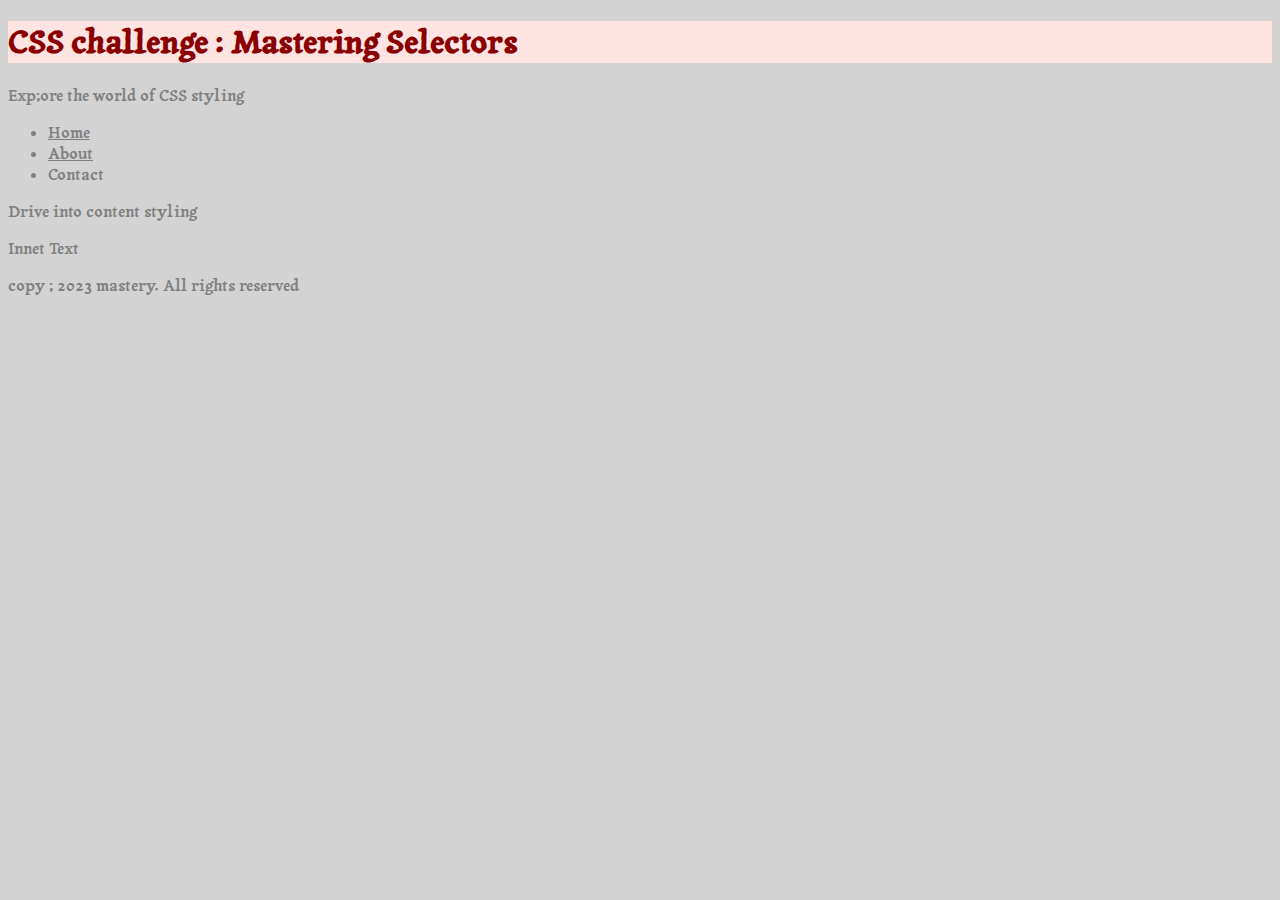
<file: index.html>
<!DOCTYPE html>
<html lang="en">
<head>
    <meta charset="UTF-8">
    <meta name="viewport" content="width=device-width, initial-scale=1.0">
    <title>Document</title>
    <link rel="stylesheet" href="style.css">
</head>
<body>
    <head>
        <h1 id="main"> CSS challenge : Mastering Selectors</h1>
        <p class="inntro"
        > Exp;ore the world of CSS styling</p>
    </head>
    <nav>
        <ul>
            <li><a class="Nav" href=""> Home</a></li>
            <li><a class="Nav" href=""> About</a></li>
            <li><aclass="Nav" href=""> Contact</a></li>
        </ul>
    </nav>
   <section>
    <p>
        Drive into content styling
    </p>
    <div class="color-box">
        <p>Innet Text</p>
    </div>
   </section>
   <footer>
    <p> copy ; 2023 mastery. All rights reserved</p>
   </footer>
</body>
</html>
</file>
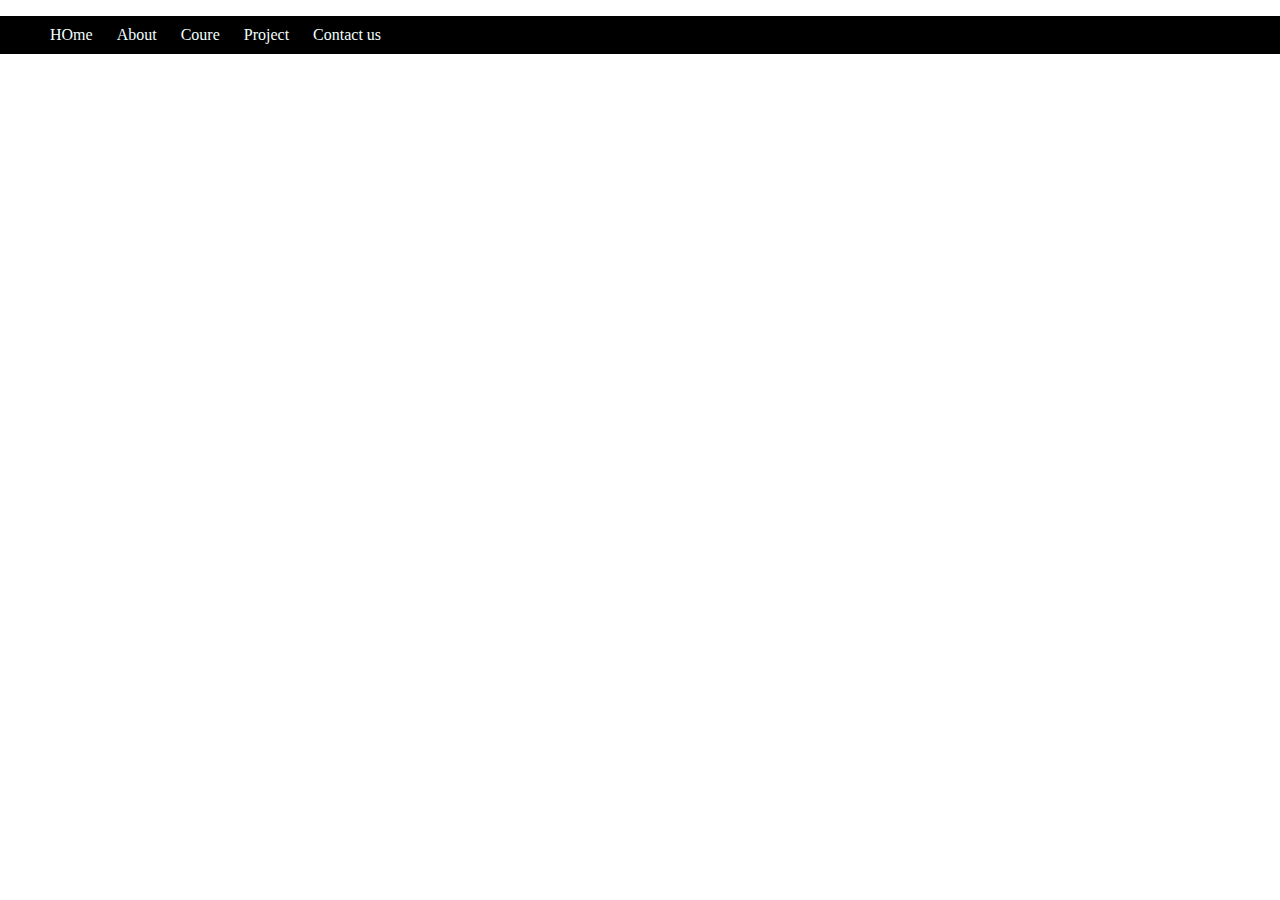
<file: dropdownnavbar.html>
<!DOCTYPE html>
<html lang="en">
<head>
    <meta charset="UTF-8">
    <meta name="viewport" content="width=device-width, initial-scale=1.0">
    <title>Document</title><link rel="stylesheet" href="downnavbar.css">
</head>
<body> <div class="main">
    <ul>
        <li>HOme</li>
        <li>About
            <div class="downbar">
                <ul>
                    <li>
                        vision
                    </li>
                    <li> Mision</li>
                </ul>

            </div>
        </li>
        <li>Coure
            <div class="downbar">
                <ul>
                    <li> Accounting</li>
                    <li> Matth</li>
                    <li> Economics</li>
                    <li> Business Law</li>
                </ul>
            </div>
        </li>
        <li>Project</li>
        <li>Contact us
            <div class="downbar">
                <ul>
                   <li>Whatsapp</li>
                   <li>Facebook</li>
                </ul>
            </div>
        </li>
    </ul>
    </div>
</body>
</html>
</file>
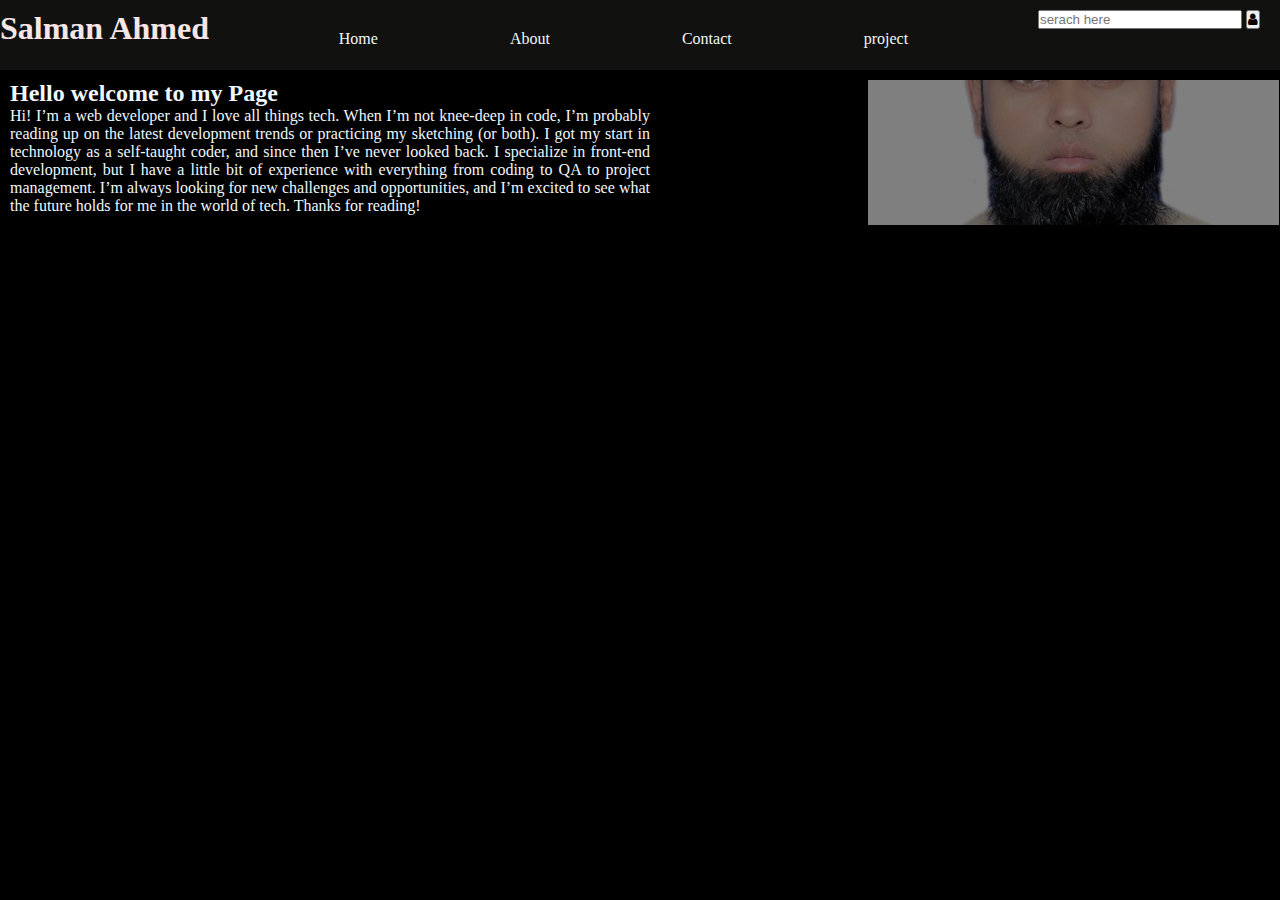
<file: login.html>
<!DOCTYPE html>
<html lang="en">

<head>
    <meta charset="UTF-8">
    <meta name="viewport" content="width=device-width, initial-scale=1.0">
    <title>Document</title>
    <link rel="stylesheet" href="cv.css">
   <link rel="stylesheet" href="https://cdnjs.cloudflare.com/ajax/libs/font-awesome/4.7.0/css/font-awesome.min.css"/>
</head>

<body>
<div class="navbar">
    <div>
        <H1>Salman Ahmed</H1>
    </div>
    <div class="ancar">
       <ul>
         <li><a href="">Home</a></li>
         <li><a href="">About
            <ul class="dropdown">
                <li><a href=""> Vision</a></li>
                <li><a href=""> mission</a></li>
            </ul>
            </a></li>
        <li><a href="">Contact</a> </li>
         <li><a href=""> project</a> </li>
       </ul>
    </div>
    <div class="serach">
        <input type="text" placeholder="serach here">
        <button><i class="fa solid fa-user"></i></button>
    </div>
</div>
<div class="body">
    <div class="info">
        <h2> Hello welcome to my Page</h2>
        <p>Hi! I’m a web developer and I love all things tech. When I’m not knee-deep in code, I’m probably reading up on the latest development trends or practicing my sketching (or both).

I got my start in technology as a self-taught coder, and since then I’ve never looked back. I specialize in front-end development, but I have a little bit of experience with everything from coding to QA to project management.

I’m always looking for new challenges and opportunities, and I’m excited to see what the future holds for me in the world of tech. Thanks for reading!</p>
    </div>
    <div class="pic">
    
    </div>
</div>

</html>
</file>
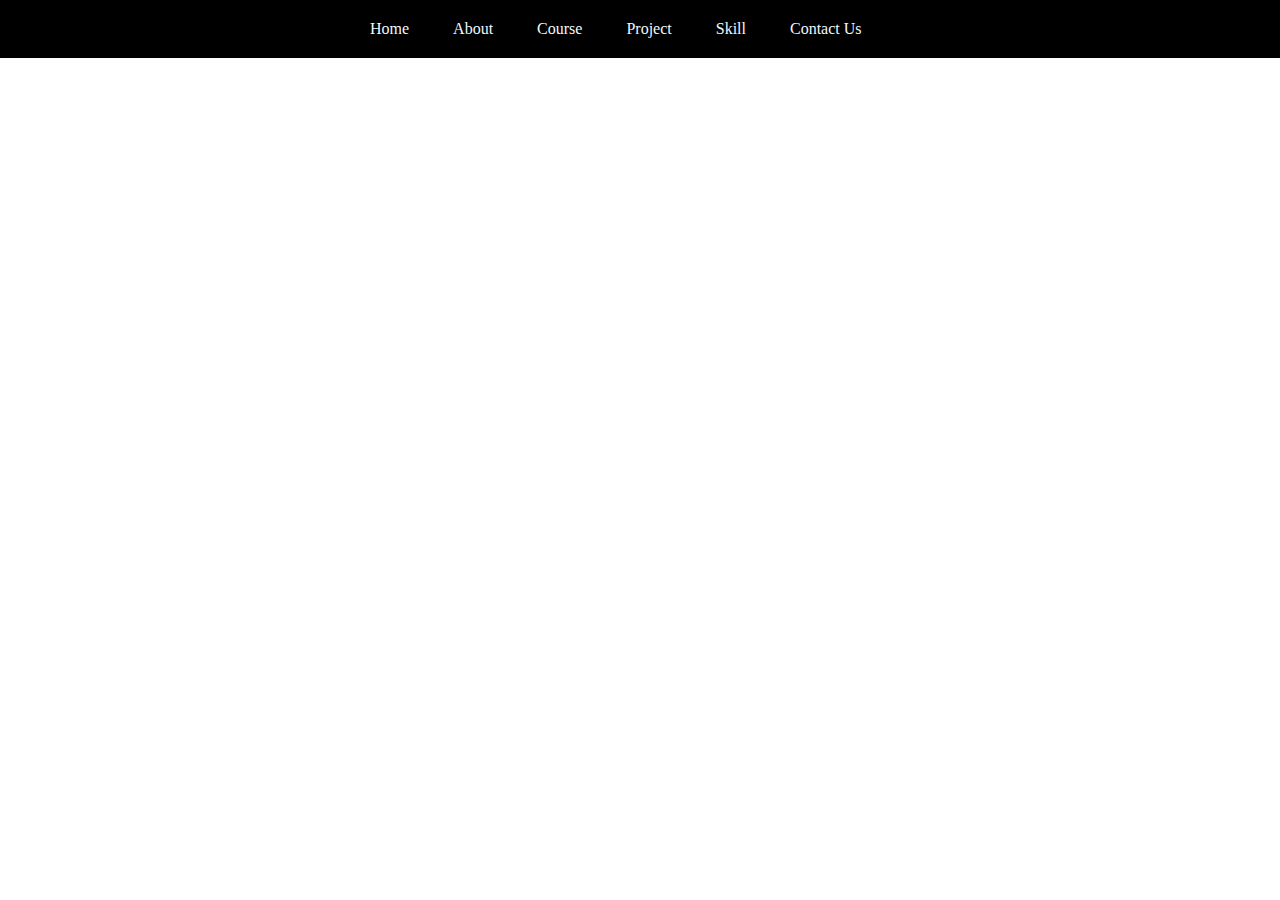
<file: new.html>
<!DOCTYPE html>
<html lang="en">
<head>
    <meta charset="UTF-8">
    <meta name="viewport" content="width=device-width, initial-scale=1.0">
    <title>Document</title>
    <link rel="stylesheet" href="abc.css">
</head>
<body> 

    

    <ul >
        <li>Home </li>
        <li>About
            <div class="downbar">
                <ul>
                    <li> Vision</li>
                    <li>Mission</li>
                </ul>
            </div>
        </li>
        <li>Course</li>
        <li>Project</li>
        <li>Skill 
            <div class="downskill">
                <ul>
                    <li>DIT</li>
                    <li>Short Hand</li>
                    <li>English Speaking</li>
                    <li>Web Development
                        <div class="su-bdownskill">
                            <ul>
                                <li>Frantan</li>
                                <li>Backant</li>
                            </ul>
                        </div>
                    </li>
                </ul>
            </div>
        </li>
        <li>Contact Us
            <div class="sub-contact">
                <ul>
                    <li>Whatsapp</li>
                    <li>Facebook</li>
                    <li>Email</li>
                </ul>
            </div>
        </li>
    </ul>
</body>
</html>
</file>
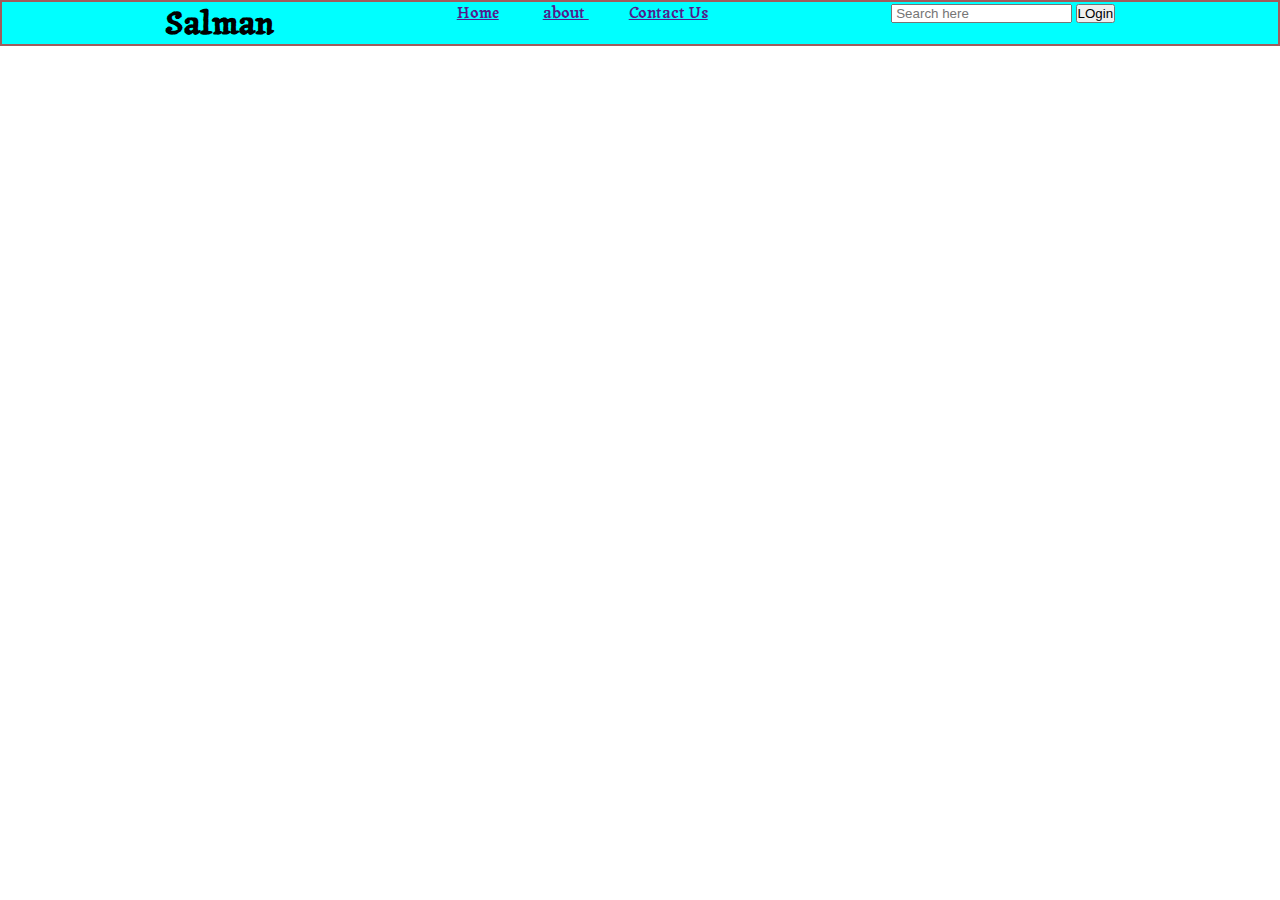
<file: practics.html>
<!DOCTYPE html>
<html lang="en">
<head>
    <meta charset="UTF-8">
    <meta name="viewport" content="width=device-width, initial-scale=1.0">
    <title>Document</title>
    <link rel="stylesheet" href="stye.css">
    <link rel="preconnect" href="https://fonts.googleapis.com">
<link rel="preconnect" href="https://fonts.gstatic.com" crossorigin>
<link href="https://fonts.googleapis.com/css2?family=Comic+Relief:wght@400;700&family=Tagesschrift&display=swap" rel="stylesheet">
</head>
<body>
   

<div class="main">
    <h1> Salman</h1>
    <div class="inner">
<a href="">Home</a>
<a href=""> about </a>
<a href="">Contact Us</a>
    </div>
    <div class="ser">
        <input type="search" name="" id="" placeholder=" Search here">
        <button> LOgin</button>
    </div>
</div>

</body>
</html>
</file>
<file: style.css>
@import url('https://fonts.googleapis.com/css2?family=Tagesschrift&display=swap');

* {
    color: #808080;
    background-color: #d3d3d3;
}

h1 {
    color: #00008b;
    background-color: hsl(180, 100%, 94%);
}

#main {
    color: hsl(0, 100%, 27%);
    background-color: #ffe4e1;
}

.nav {
    color: #228b22;
    background-color: #ffffe0;
}

.color-box{
    color: #8b4513;
    background-color: #fffacd;
}

body {
    
        font-family: "Tagesschrift", system-ui;
        font-weight: 400;
        font-style: normal;
      }
.into{ 
    color: rgb(47, 235, 235);
}
</file>
<file: downnavbar.css>
body{
    margin: 0px;
    padding: 0px;
    margin-top: 0%;
}
ul{
    list-style: none;
    background-color: black;
    color: azure;
    
}
ul li{
    display: inline-block;
    padding: 10px;
}
ul li:hover{
    background-color: rgb(53, 239, 20);
}
ul li:hover .downbar{
    display: block;
    position: absolute;
    margin-left: -0.3cm;
    margin-top: 0.3cm;
    /* background-color: rgb(128, 103, 71); */
}
.downbar ul {
    margin: 0%;
    padding: 0%;
} 
.downbar ul li{
    display: block;
    
    }
.downbar{
    display: none;
}
.downbar-course ul li  {
    display: block;
     margin-left: -0px;
    margin-top: 0.1cm;
    padding-left: -0.5cm; 
}

ul li:hover .downbar-course{
    display: block;
    position: absolute;
    margin-left: -0px;
    margin-top: 0.1cm;
    padding-left: -0.5cm; 
}
.downbar-course ul {
    margin: 0%;
    padding: 0%;
    display: block;
}
    .downbar-course{
        display: none;
    }

    ul li:hover.downbar-course { 
    padding-left: 10px;
    margin-left: -0.10cm;  
    display: block; 
    margin-top: 0.2cm;
}
 a {
    text-decoration: none;

}
.con{
    display: block;
}
.con ul li{
    display: block;
    position: absolute;
    margin-top: 2px;
}
.main{
    background-color: aquamarine;
    margin-top: 0%;
}
</file>
<file: cv.css>
* {
    margin: 0%;
    padding: 0%;
}
body{
    background-color: black;
    color: aliceblue;
}

.navbar {
    background-color: rgb(17, 17, 16);
    color: rgb(248, 229, 229);
    display: flex;
    justify-content:space-between;
    height: 60px;
    padding-top: 10px;
    

}

.ancar ul li  {
    text-decoration: none;
    color: rgb(238, 249, 247);
    font-family: 'Times New Roman', Times, serif;
    margin: 3px;
    color: aliceblue;
    display: inline-block;
    margin: 32px;
    margin-top: 10px;
    list-style: none;

    
}
.ancar ul li a  {
    text-decoration: none;
    color: rgb(238, 249, 247);
    font-family: 'Times New Roman', Times, serif;
    margin: 3px;
     display: inline-block;
    margin: 32px;
    margin-top: 10px;
    list-style: none;

    
}
.dropdown{
    color: rgb(239, 13, 13);
    display: none;
    
    
}
.dropdownv:hover{
    color: rgb(233, 217, 217);
    
}
a:hover {
    background-color: blue;
    transform: all 3s scale(3) 0.5;
    font-size: x-large;

}

.serach {
    margin-right: 20px;

}

.navbar h1 :hover {
    background-color: rgb(127, 127, 130);
    transform: all 3s scale(3) 0.5;
}

input {
    width: 200px;
}

.info {
    margin-top: 50px;
    width: 50%;
    text-align: justify;
    height: 50%;
    margin: 10px;

}

.body {
    background-image: linear-gradient(rgba(0, 0, 0, 0.5), rgba(0, 0, 0, 0.5)), url("salman.jpeg");
  height: 1700%;
  background-position: right;
  background-repeat: no-repeat;
  position: relative;
}


.pic {
    position: relative;
    right: 0%;
    left: 50px;
background-image: linear-gradient(rgba(0, 0, 0, 0.5), rgba(0, 0, 0, 0.5)), url("salman.jpeg");
    margin-top: 50px;
    width: 50%;
    border-radius: 50px;
    width: 50%;
    height: 50%;
    margin: 10px;
    position: center;
    display: flex;
    box-sizing: border-box;
}
</file>
<file: abc.css>
*{
    margin: 0%;
    /* padding: 0%; */
}


ul{
    list-style: none;
    background-color: black;
    color: aliceblue;
    padding-left: 350px;
    
    
}
ul li{
    display: inline-block;
    margin: 10px;
    padding: 10px 10px 10px 10px;   

}
ul li:hover{
    background-color: rgb(88, 239, 18);
    font-size: large;
}
    .downbar{
       display: none;
    }

ul li:hover .downbar{
    position:absolute;
    display: block;
    margin-top: 11px;
    font-size: medium;
    
}
.downbar ul{
        padding: 0;
        margin: 0%;
               
}
 .downbar ul li{
    display: block;
    
 }
 .downskill {
    display: none; 
 }
ul li:hover .downskill{
    position: absolute;
    display: block;
    margin-top: 11px;
}
.downskill ul{
    margin: 0%;
    padding: 0%;
}
.downskill ul  li{
    display: block;
}
.su-bdownskill{ display: none;

}
.downskill ul li:hover .su-bdownskill{
    position: absolute;
    margin-top: -20px;
    margin-left: 155px;
    display: block;
}
.su-bdownskill ul{
    margin: 0%;
    padding: 0%;
}

.sub-contact{
    display: none;
}
 ul li:hover .sub-contact{
    position: absolute;
    display: block;
    margin-top: 12px;
    
}
.sub-contact ul{
    padding: 0px;
    margin: 0%;
}
.sub-contact ul li{
    display: block;
}
</file>
<file: stye.css>
body {
    font-family: "Tagesschrift", system-ui;
    font-weight: 400;
    font-style: normal;
}

p:first-letter {

    font-size: small;
    font-family: 'Lucida Sans', 'Lucida Sans Regular', 'Lucida Grande', 'Lucida Sans Unicode', Geneva, Verdana, sans-serif;
color: #e23311;
}

p:first-line {
    font-weight: bold;
    font-family: Arial, Helvetica, sans-serif;
    font-style: italic;
}

h1:hover {
    font-size: xx-large;
    color: blue;
    text-decoration: line-through;
    text-transform: capitalize;
}

.main{
    border: 2px solid rgb(161, 92, 92);
    display: flex;
    justify-content: space-evenly;
    background-color: aqua;
  

}
.inner{
    text-decoration: none;
    height: 20%;
    justify-content: space-between;}
*{
    padding: 0%;
    margin: 0%;
}
.inner a{
    justify-content: space-between;
    margin: 20px;
}
</file>
